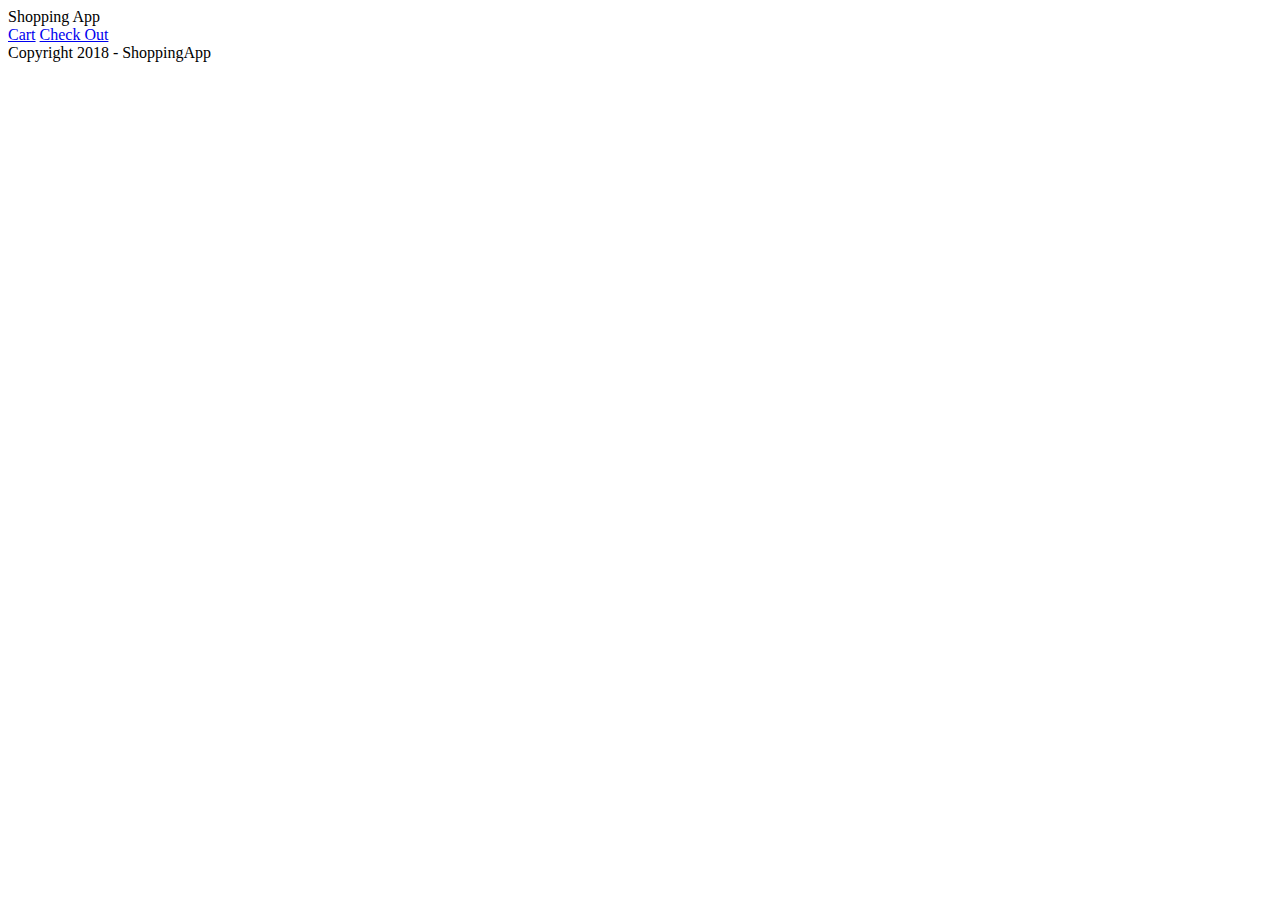
<file: index.html>
<!DOCTYPE html>
<html>
    <head>

    </head>
    <body>
        <div id="container">
            <header>
                Shopping App
            </header>
            <div>
                <nav>
                    <a href="cart.html">Cart</a>
                    <a href="checkout.html">Check Out</a>
                </nav>
            </div>
            <footer>
                Copyright 2018 - ShoppingApp
            </footer>
        </div>
    </body>
</html>
</file>
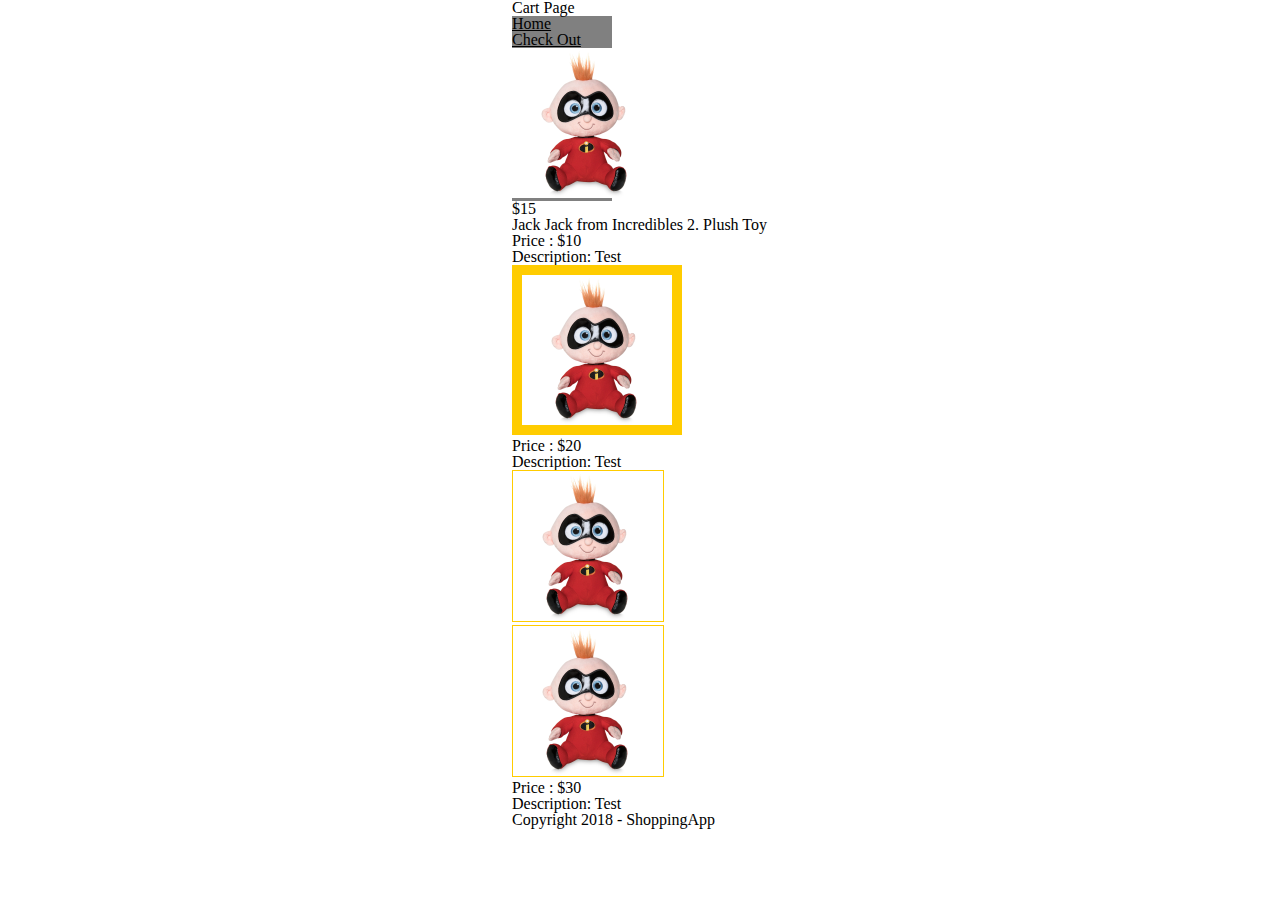
<file: cart.html>
<!DOCTYPE html>
<html>
    <head>
        <link rel = "stylesheet" type="text/css" href="reset.css"/>
        <link rel = "stylesheet" type="text/css" href="style.css"/>
        <link rel = "stylesheet" type="text/css" href="nav.css"/>
    </head>
    <body>
        <div id="container">
            <header>
                Cart Page
            </header>
            <div>
                <nav>
                    <ul>
                    <li><a href="index.html">Home</a></li>
                    <li><a href="checkout.html">Check Out</a></li>
                    </ul>
                </nav>

                <ul>
                    <li><a href="checkout.html"><img src = "jackjack.jpeg" width="150" height="150"></a></li>
                    <li><p>$15</p></li>
                    <li><p>Jack Jack from Incredibles 2. Plush Toy</p></li>
                </ul>
                <!--
                <table>
                    <th><img src = "jackjack.jpeg" width="150" height="150"></th>
                    <tr><p>$15</p></tr>
                    <tr><p>Jack Jack from Incredibles 2. Plush Toy</p></tr>
                </table>
                -->

                <div>Price : $10 <br/>Description: Test<br/><a href="checkout.html"><img id="img1" src = "jackjack.jpeg" width="150" height="150"></a></div>
                <div>Price : $20 <br/>Description: Test<br/><a href="checkout.html"><img id="img2"src = "jackjack.jpeg" width="150" height="150"></a></div>
                <div><a href="checkout.html"><img id ="img3" src = "jackjack.jpeg" width="150" height="150"></a><br/>Price : $30 <br/>Description: Test<br/></div>
            </div>
            <footer>
                Copyright 2018 - ShoppingApp
            </footer>
        </div>
    </body>
</html>
</file>
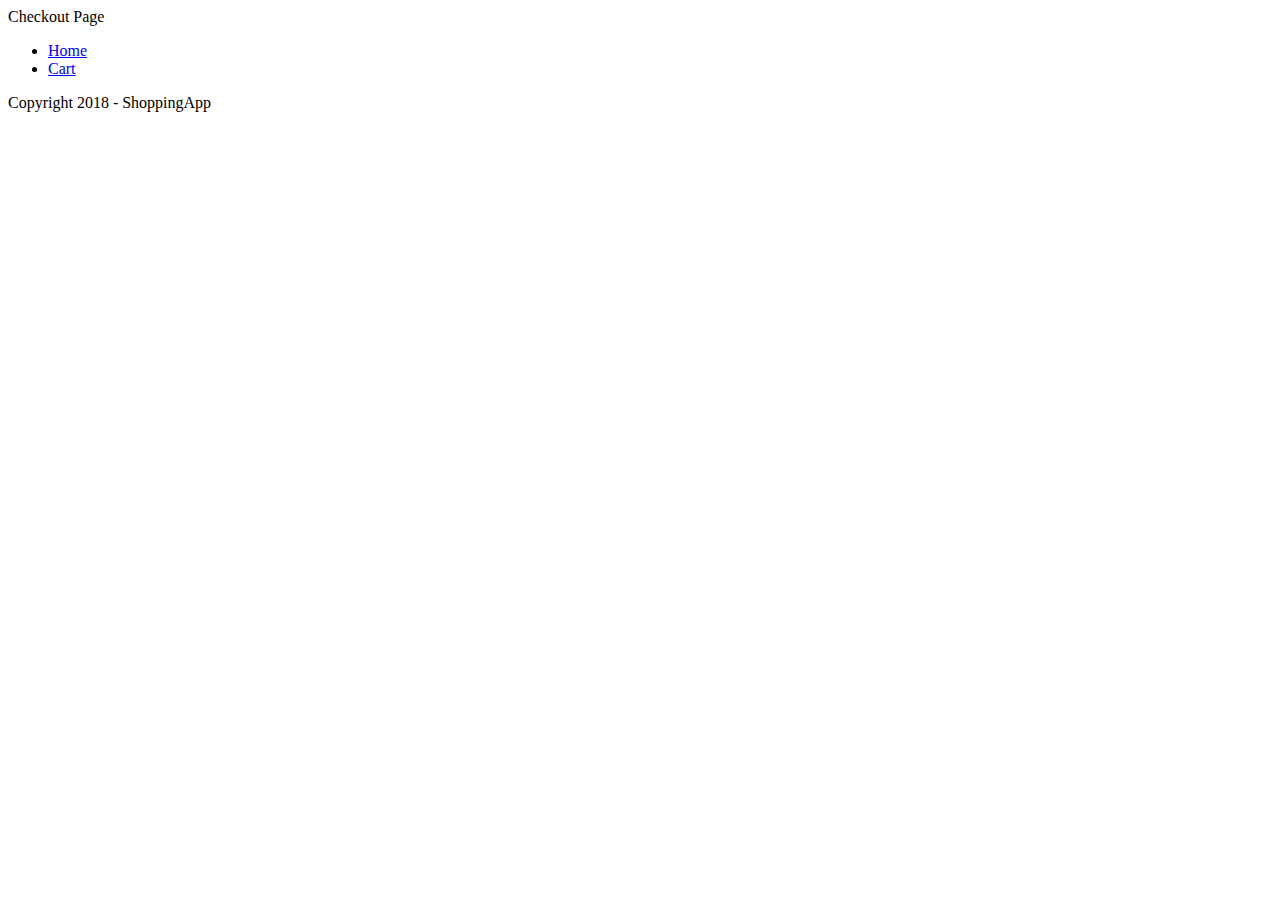
<file: checkout.html>
<!DOCTYPE html>
<html>
    <head>

    </head>
    <body>
        <div id="container">
            <header>
                Checkout Page
            </header>
            <div>
                <nav>
                    <ul>
                    <li><a href="index.html">Home</a></li>
                    <li><a href="cart.html">Cart</a></li>
                    </ul>
                </nav>
            </div>
            <footer>
                Copyright 2018 - ShoppingApp
            </footer>
        </div>
    </body>
</html>
</file>
<file: style.css>
#img1{
    border-width: 10px;
    border-color: rgb(255, 204, 0);
    border-style: solid;
}

#img2{
    border-width: 1px;
    border-color: rgb(255, 204, 0);
    border-style: solid;

}

#img3{
    border-width: 1px;
    border-color:rgb(255, 204, 0);
    border-style: solid;

}

#container{
    margin-left: 40%;
}
</file>
<file: nav.css>
ul{
    list-style: none;
    margin: 0;
    padding: 0;
}

li a{
    width:100px;
    background-color: gray;
    display: block;
    color: #000;
}

li a:hover{

    background-color: green;
    color: red;

}
</file>
